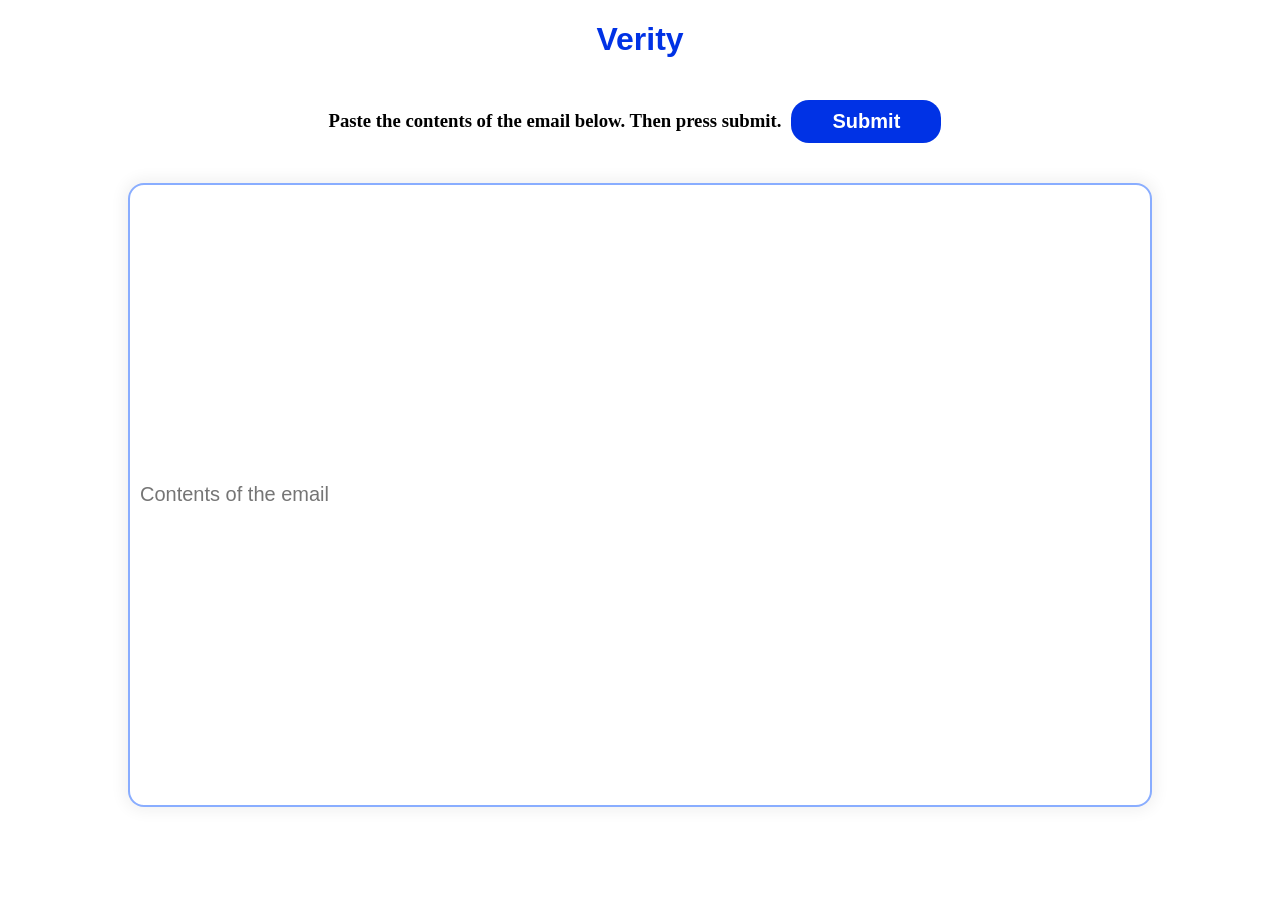
<file: index.html>
<!DOCTYPE html>
<html>
    <head>
        <meta charset="utf-8">
        <meta name="viewport" content="width=device-width">
        <title>repl.it</title>
        <h1>Verity</h1>
        <link href="style.css" rel="stylesheet" type="text/css" />
        <script src="script.js"></script>
    </head>
    <body>
        <form>
            <div id = "prompts">
                <span id="instructions">
                    <h3>Paste the contents of the email below. Then press submit.</h3>
                    <span id="button-span">
                        <button type="button" class="submit-button" onclick="ty()">Submit</button>
                    </span>
                </span>
                <div id="Results"></div>
                <span id="text-span">
                    <input type ="text" class="email-input" placeholder="Contents of the email">
                </span>
            </div>
        
        </form>
    </body>
</html>
</file>
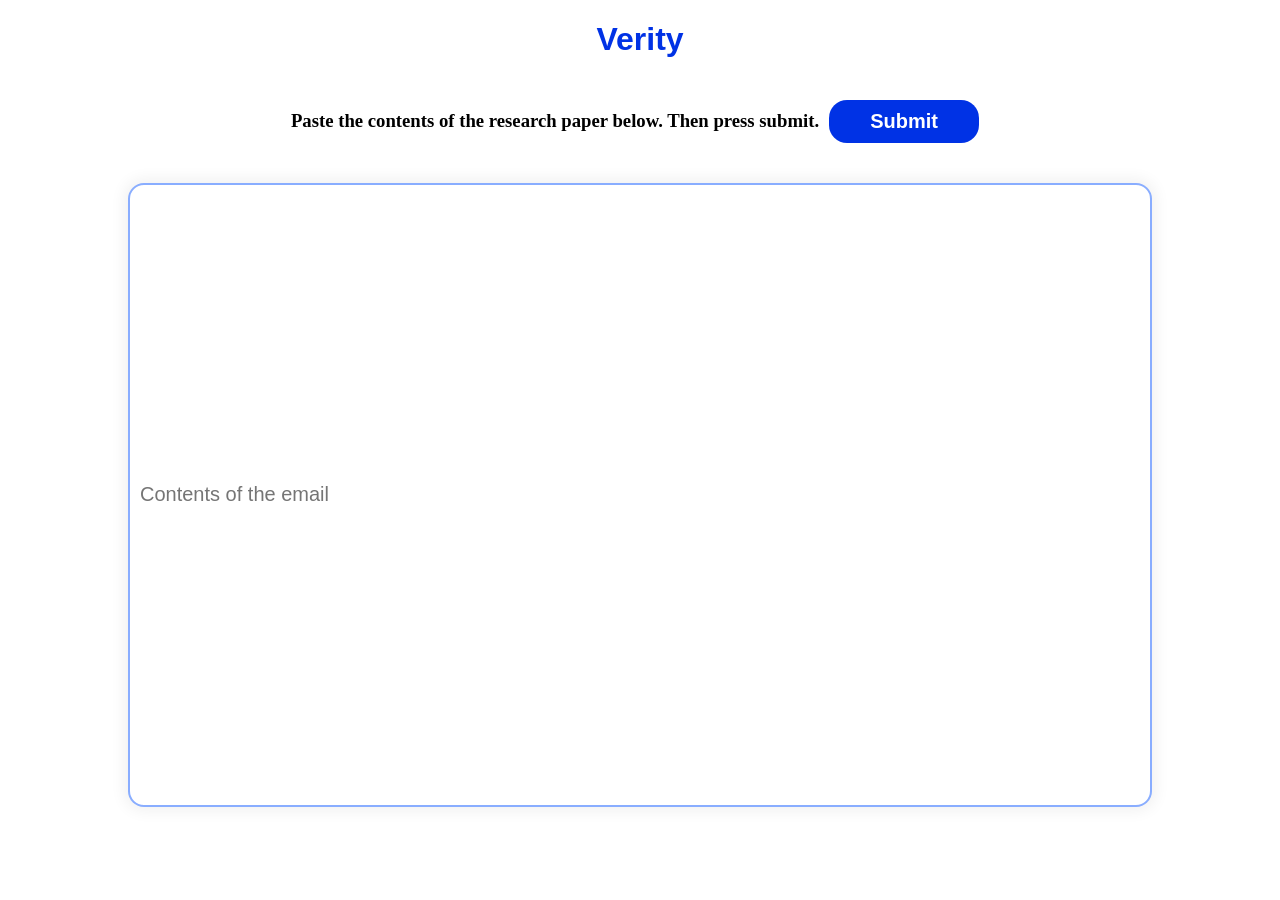
<file: index-2.html>
<!DOCTYPE html>
<html>
    <head>
        <meta charset="utf-8">
        <meta name="viewport" content="width=device-width">
        <title>repl.it</title>
        <h1>Verity</h1>
        <link href="style.css" rel="stylesheet" type="text/css" />
    </head>
    <body>
        <form>
            <div id = "prompts">
                <span id="instructions">
                    <h3>Paste the contents of the research paper below. Then press submit.</h3>
                    <span id="button-span">
                        <button type="button" class="submit-button">Submit</button>
                    </span>
                </span>
                <span id="text-span">
                    <input type ="text" class="email-input" placeholder="Contents of the email">
                </span>
              
            </div>
        
        </form>
    </body>
</html>
</file>
<file: style.css>
.email-input{
    padding: 10px;
    margin: 10px;
    border: 2px solid rgba(87, 138, 255, 0.7);
    box-shadow: 0 0 15px 4px rgba(0,0,0,0.06);
    border-radius: 16px;
    font-size: 20px;
    vertical-align: text-top;
    
}
h1{
    text-align: center;
    font-family: arial;
    color:#0032E5;
}
input {
    width: 1000px;
    height: 600px;
    padding: 10px;
    margin: 10px;
    margin-bottom: 20px;
    border: 2px solid rgba(87, 138, 255, 0.7);
    box-shadow: 0 0 15px 4px rgba(104, 21, 21, 0.06);
    border-radius: 16px;
    font-size: 20px;
    
}

.submit-button{
    appearance:none;
    -webkit-appearance:none;

    padding:10px;
    margin: 10px;
    border:none;
    background-color:#0032E5;
    color:#fff;
    font-weight:600;
    border-radius:18px;
    width:150px;
    font-size: 20px;
    
}

#instructions{
    display: flex;
    margin: 10px 0;
    align-items: center;
    justify-content: center;
}

#text-span{
    display: flex;
    margin: 10px 0;
    align-items: center;
    justify-content: center;
}

#button-span{
    display: flex;
    margin: 10px 0;
    align-items: center;
    justify-content: center;
}
</file>
